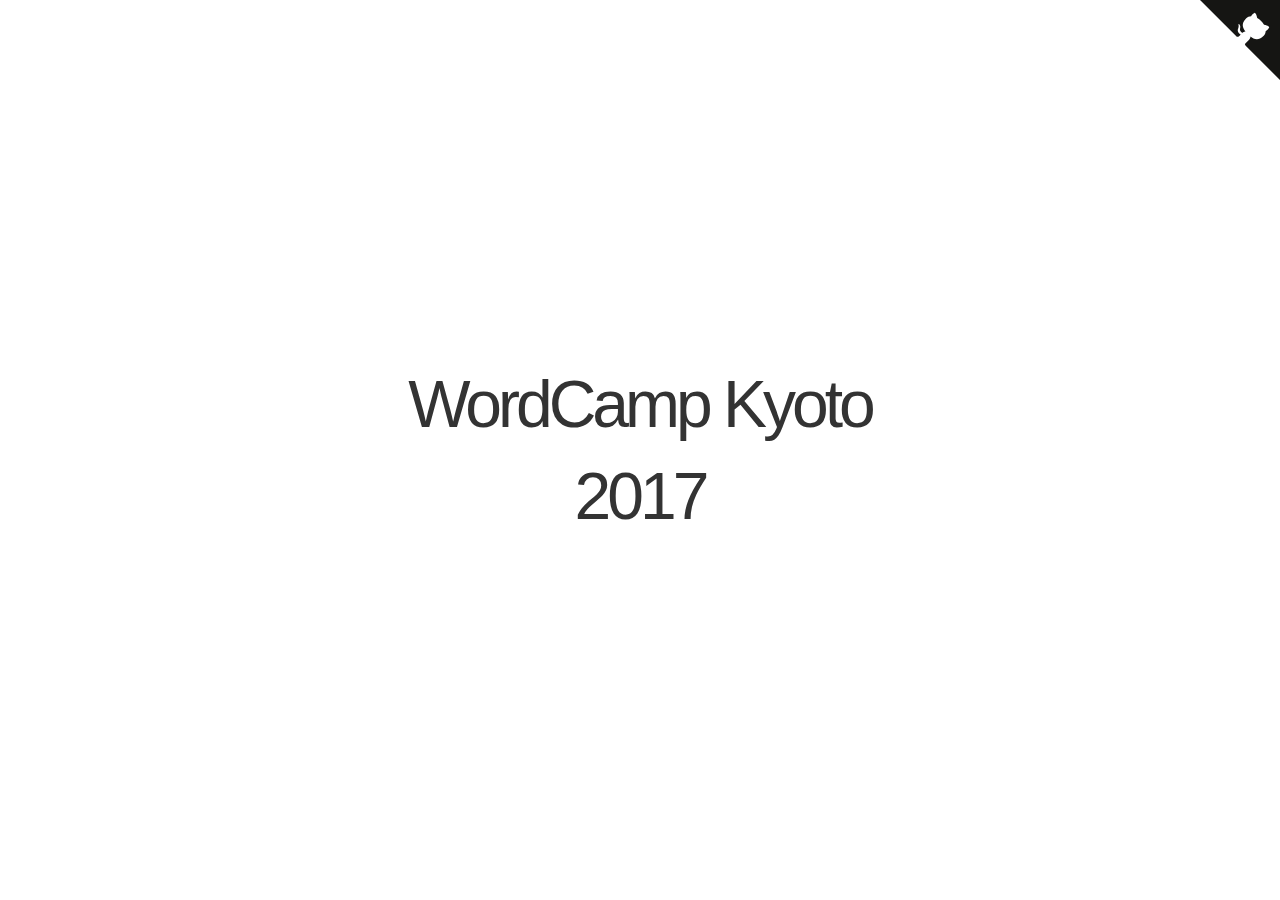
<file: index.html>
<!doctype html>
<html>
<head>
	<meta charset="utf-8">
	<title>WordCamp Kyoto 2017 Logo Font Demo</title>
	<meta name="viewport" content="width=device-width, initial-scale=1">
	<meta property="og:title" content="WordCamp Kyoto 2017 Logo Font Demo" />
	<meta property="og:description" content="WordCamp Kyoto 2017 Logo Font Demo" />
	<meta property="og:type"  content="article" />
	<meta property="og:url"   content="https://wckyoto2017.github.io/wordcampkyoto2017-font/" />
	<meta property="og:image" content="https://wckyoto2017.github.io/wordcampkyoto2017-font/og-image.png" />
	<meta name="twitter:card" content="summary_large_image">
	<meta name="twitter:title" content="WordCamp Kyoto 2017 Logo Font Demo">
	<meta name="twitter:description" content="WordCamp Kyoto 2017 Logo Font Demo">
	<meta name="twitter:image" content="https://wckyoto2017.github.io/wordcampkyoto2017-font/og-image.png">
	<link rel="stylesheet" href="font.css">
	<style>
		h1 {
			color: #333;
			font-family: 'WordCamp Kyoto 2017', sans-serif;
			font-size: 66px;
			font-weight: normal;
			letter-spacing: -4px;
			text-align: center;
			width: 540px;

			line-height: 1.4;
			left: 50%;
			margin: 0;
			position: absolute;
			top: 50%;
			transform: translateX(-50%) translateY(-50%);
		}
	</style>
</head>
<body>
	<h1>WordCamp Kyoto 2017</h1>
	<a href="https://github.com/wckyoto2017/wordcampkyoto2017-font" class="github-corner" aria-label="View source on Github"><svg width="80" height="80" viewBox="0 0 250 250" style="fill:#151513; color:#fff; position: absolute; top: 0; border: 0; right: 0;" aria-hidden="true"><path d="M0,0 L115,115 L130,115 L142,142 L250,250 L250,0 Z"></path><path d="M128.3,109.0 C113.8,99.7 119.0,89.6 119.0,89.6 C122.0,82.7 120.5,78.6 120.5,78.6 C119.2,72.0 123.4,76.3 123.4,76.3 C127.3,80.9 125.5,87.3 125.5,87.3 C122.9,97.6 130.6,101.9 134.4,103.2" fill="currentColor" style="transform-origin: 130px 106px;" class="octo-arm"></path><path d="M115.0,115.0 C114.9,115.1 118.7,116.5 119.8,115.4 L133.7,101.6 C136.9,99.2 139.9,98.4 142.2,98.6 C133.8,88.0 127.5,74.4 143.8,58.0 C148.5,53.4 154.0,51.2 159.7,51.0 C160.3,49.4 163.2,43.6 171.4,40.1 C171.4,40.1 176.1,42.5 178.8,56.2 C183.1,58.6 187.2,61.8 190.9,65.4 C194.5,69.0 197.7,73.2 200.1,77.6 C213.8,80.2 216.3,84.9 216.3,84.9 C212.7,93.1 206.9,96.0 205.4,96.6 C205.1,102.4 203.0,107.8 198.3,112.5 C181.9,128.9 168.3,122.5 157.7,114.1 C157.9,116.9 156.7,120.9 152.7,124.9 L141.0,136.5 C139.8,137.7 141.6,141.9 141.8,141.8 Z" fill="currentColor" class="octo-body"></path></svg></a><style>.github-corner:hover .octo-arm{animation:octocat-wave 560ms ease-in-out}@keyframes octocat-wave{0%,100%{transform:rotate(0)}20%,60%{transform:rotate(-25deg)}40%,80%{transform:rotate(10deg)}}@media (max-width:500px){.github-corner:hover .octo-arm{animation:none}.github-corner .octo-arm{animation:octocat-wave 560ms ease-in-out}}</style>
</body>
</html>
</file>
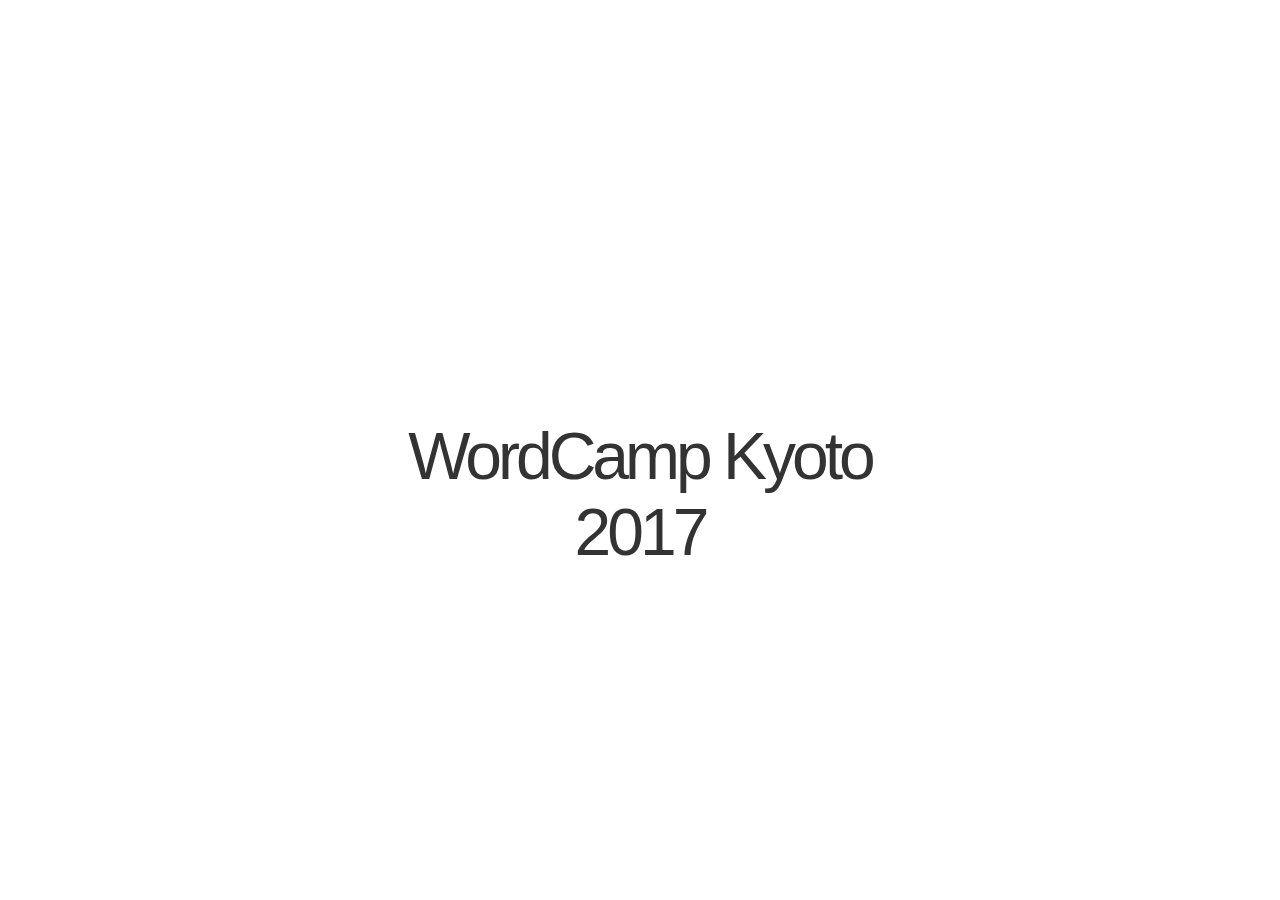
<file: demo.html>
<!doctype html>
<html>
<head>
	<meta charset="utf-8">
	<title>WordCamp Kyoto 2017 Font Demo</title>
	<meta name="viewport" content="width=device-width, initial-scale=1">
	<link rel="stylesheet" href="font.css">
	<style>
		h1 {
			color: #333;
			font-family: 'WordCamp Kyoto 2017', sans-serif;
			font-size: 66px;
			font-weight: normal;
			letter-spacing: -4px;
			text-align: center;
			width: 540px;

			left: 50%;
			transform: translateX(-50%) translateY(-50%);
			position: absolute;
			top: 50%;
		}
	</style>
</head>
<body>
	<h1>WordCamp Kyoto 2017</h1>
</body>
</html>
</file>
<file: font.css>
@font-face {
	font-family: 'WordCamp Kyoto 2017';
	src: url('https://raw.githubusercontent.com/wckyoto2017/wordcampkyoto2017-font/master/fonts/wordcampkyoto2017.eot?ydaok5');
	src: url('https://raw.githubusercontent.com/wckyoto2017/wordcampkyoto2017-font/master/fonts/wordcampkyoto2017.eot?ydaok5#iefix') format('embedded-opentype'),
	     url('https://raw.githubusercontent.com/wckyoto2017/wordcampkyoto2017-font/master/fonts/wordcampkyoto2017.ttf?ydaok5') format('truetype'),
	     url('https://raw.githubusercontent.com/wckyoto2017/wordcampkyoto2017-font/master/fonts/wordcampkyoto2017.woff?ydaok5') format('woff'),
	     url('https://raw.githubusercontent.com/wckyoto2017/wordcampkyoto2017-font/master/fonts/wordcampkyoto2017.svg?ydaok5#wordcampkyoto2017') format('svg');
	font-weight: normal;
	font-style: normal;
}
</file>
